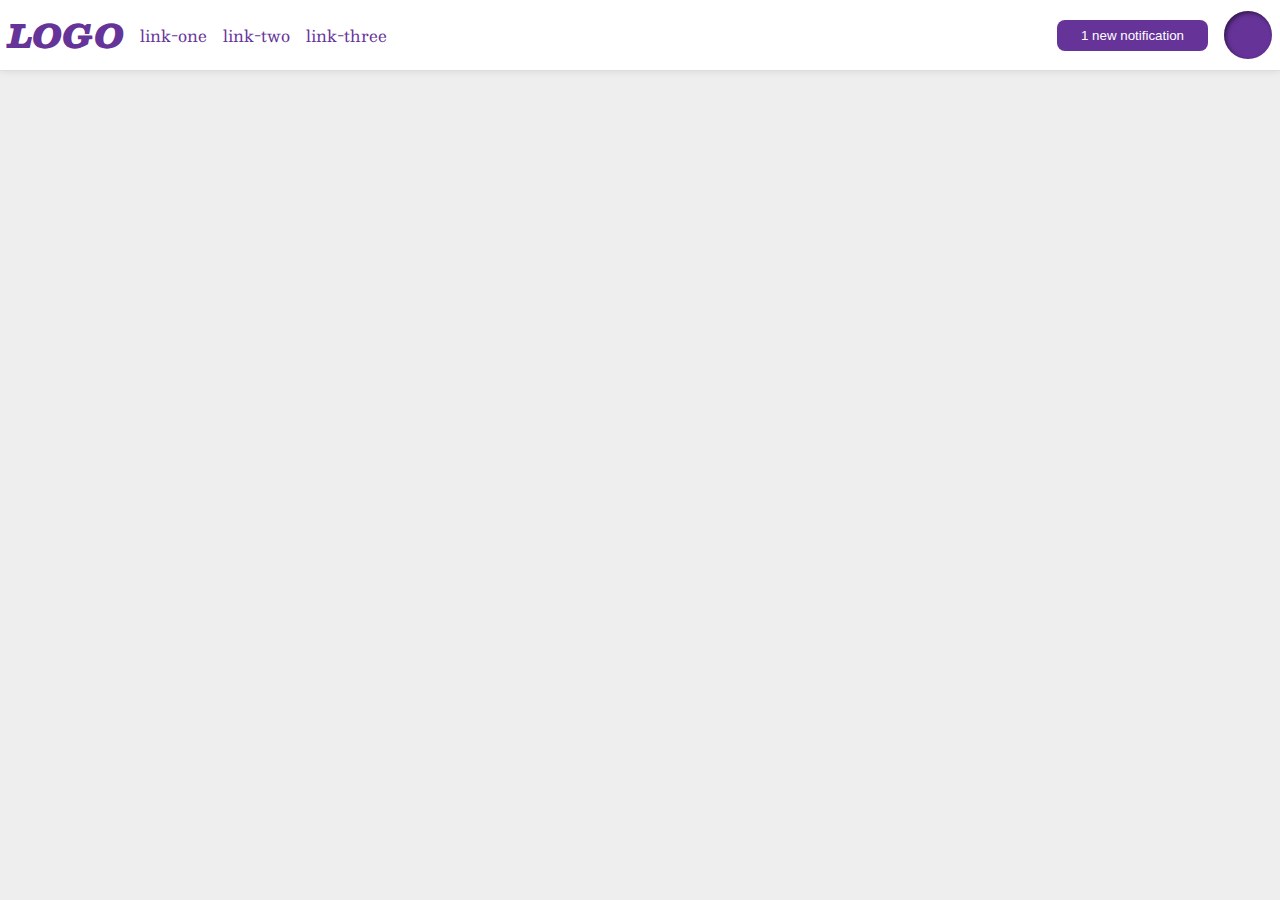
<file: flex/03-flex-header-2/index.html>
<!DOCTYPE html>
<html lang="en">
  <head>
    <meta charset="UTF-8">
    <meta http-equiv="X-UA-Compatible" content="IE=edge">
    <meta name="viewport" content="width=device-width, initial-scale=1.0">
    <title>Flex Header 2</title>
    <link rel="stylesheet" href="style.css">
  </head>
  <body>
    <div class="header">
      <div class="left-header">
        <div class="logo">
          LOGO
        </div>
        <ul class="links">
          <li><a href="google.com">link-one</a></li>
          <li><a href="google.com">link-two</a></li>
          <li><a href="google.com">link-three</a></li>
        </ul>
      </div>
      <div class="right-header">
        <button class="notifications">
          1 new notification
        </button>
        <div class="profile-image"></div>
      </div>
    </div>
  </body>
</html>
</file>
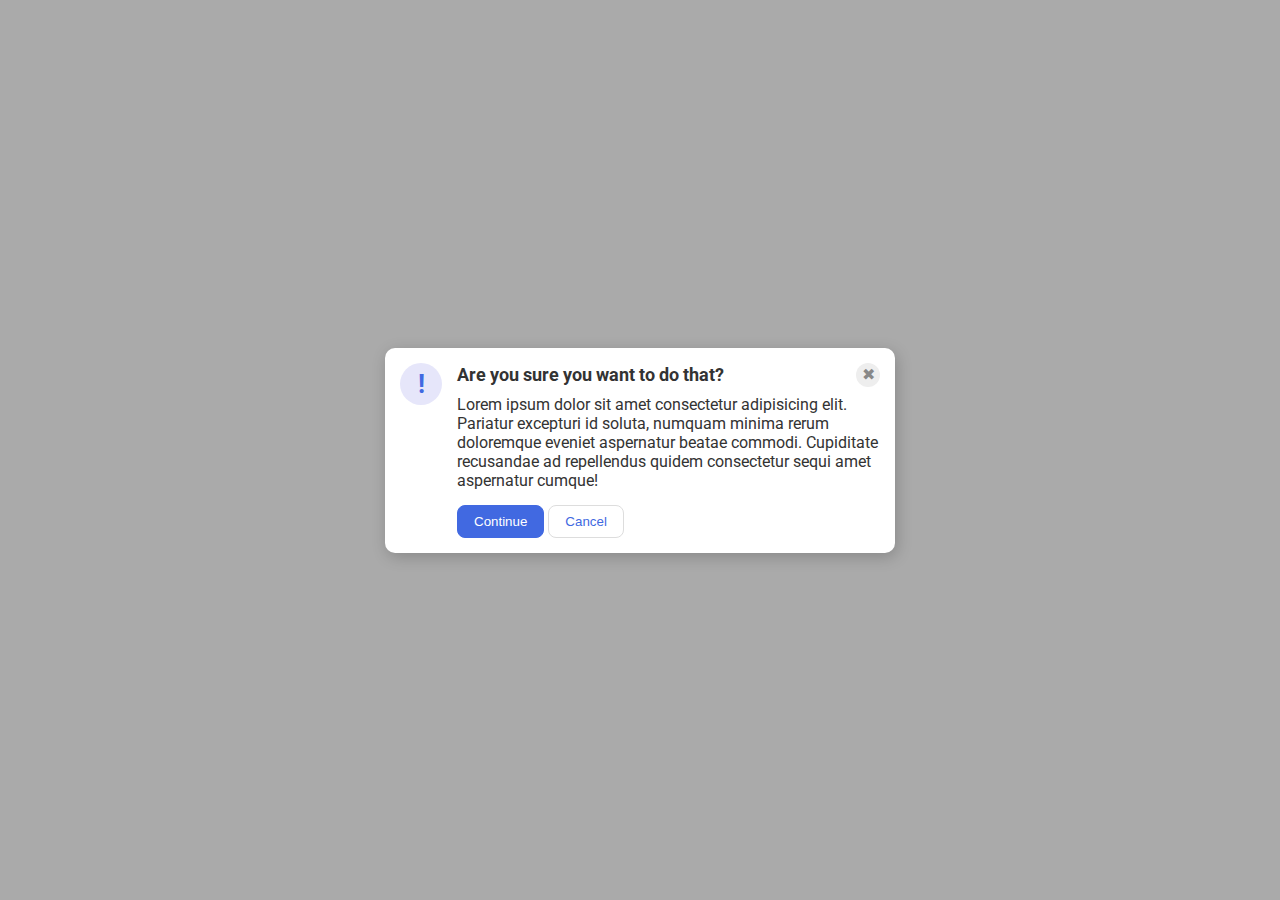
<file: flex/05-flex-modal/index.html>
<!DOCTYPE html>
<html lang="en">
  <head>
    <meta charset="UTF-8">
    <meta http-equiv="X-UA-Compatible" content="IE=edge">
    <meta name="viewport" content="width=device-width, initial-scale=1.0">
    <link rel="stylesheet" href="style.css">
    <title>Modal</title>
  </head>
  <body>
    <div class="modal">
        <div class="icon">!</div>
        <div class="container">
          <div class="header">Are you sure you want to do that?
            <div class="close-button">✖</div>
          </div>
          <div class="text">Lorem ipsum dolor sit amet consectetur adipisicing elit. Pariatur excepturi id soluta, numquam minima rerum doloremque eveniet aspernatur beatae commodi. Cupiditate recusandae ad repellendus quidem consectetur sequi amet aspernatur cumque!</div>
          <button class="continue">Continue</button>
          <button class="cancel">Cancel</button>
        </div>
    </div>
  </body>
</html>
</file>
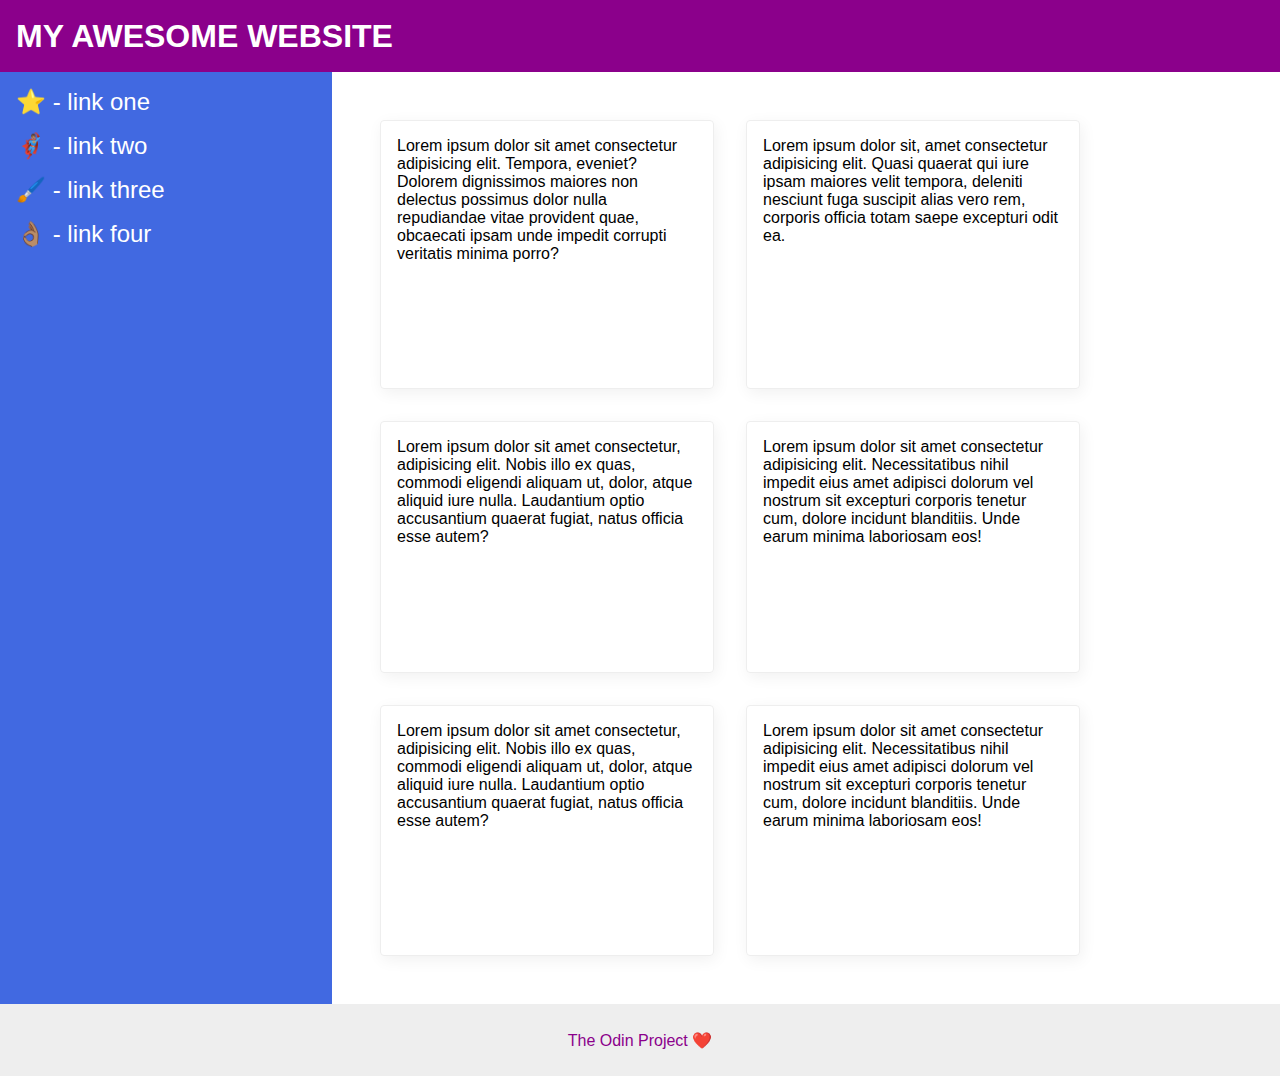
<file: flex/07-flex-layout-2/index.html>
<!DOCTYPE html>
<html lang="en">
  <head>
    <meta charset="UTF-8">
    <meta http-equiv="X-UA-Compatible" content="IE=edge">
    <meta name="viewport" content="width=device-width, initial-scale=1.0">
    <title>The Holy Grail</title>
    <link rel="stylesheet" href="style.css">
  </head>
  <body>
    <div class="header">
      <div class="text">MY AWESOME WEBSITE</div>
    </div>
    
    <div class="container">
      <div class="sidebar">
        <ul>
          <li><a href="#">⭐ - link one</a></li>
          <li><a href="#">🦸🏽‍♂️ - link two</a></li>
          <li><a href="#">🖌️ - link three</a></li>
          <li><a href="#">👌🏽 - link four</a></li>
        </ul>
      </div>

      <div class="content">
        <div class="card">Lorem ipsum dolor sit amet consectetur adipisicing elit. Tempora, eveniet? Dolorem dignissimos maiores non delectus possimus dolor nulla repudiandae vitae provident quae, obcaecati ipsam unde impedit corrupti veritatis minima porro?</div>
        <div class="card">Lorem ipsum dolor sit, amet consectetur adipisicing elit. Quasi quaerat qui iure ipsam maiores velit tempora, deleniti nesciunt fuga suscipit alias vero rem, corporis officia totam saepe excepturi odit ea.</div>
        <div class="card">Lorem ipsum dolor sit amet consectetur, adipisicing elit. Nobis illo ex quas, commodi eligendi aliquam ut, dolor, atque aliquid iure nulla. Laudantium optio accusantium quaerat fugiat, natus officia esse autem?</div>
        <div class="card">Lorem ipsum dolor sit amet consectetur adipisicing elit. Necessitatibus nihil impedit eius amet adipisci dolorum vel nostrum sit excepturi corporis tenetur cum, dolore incidunt blanditiis. Unde earum minima laboriosam eos!</div>
        <div class="card">Lorem ipsum dolor sit amet consectetur, adipisicing elit. Nobis illo ex quas, commodi eligendi aliquam ut, dolor, atque aliquid iure nulla. Laudantium optio accusantium quaerat fugiat, natus officia esse autem?</div>
        <div class="card">Lorem ipsum dolor sit amet consectetur adipisicing elit. Necessitatibus nihil impedit eius amet adipisci dolorum vel nostrum sit excepturi corporis tenetur cum, dolore incidunt blanditiis. Unde earum minima laboriosam eos!</div>
      </div>
    </div>
    <div class="footer">
      The Odin Project ❤️
    </div>
  </body>
</html>
</file>
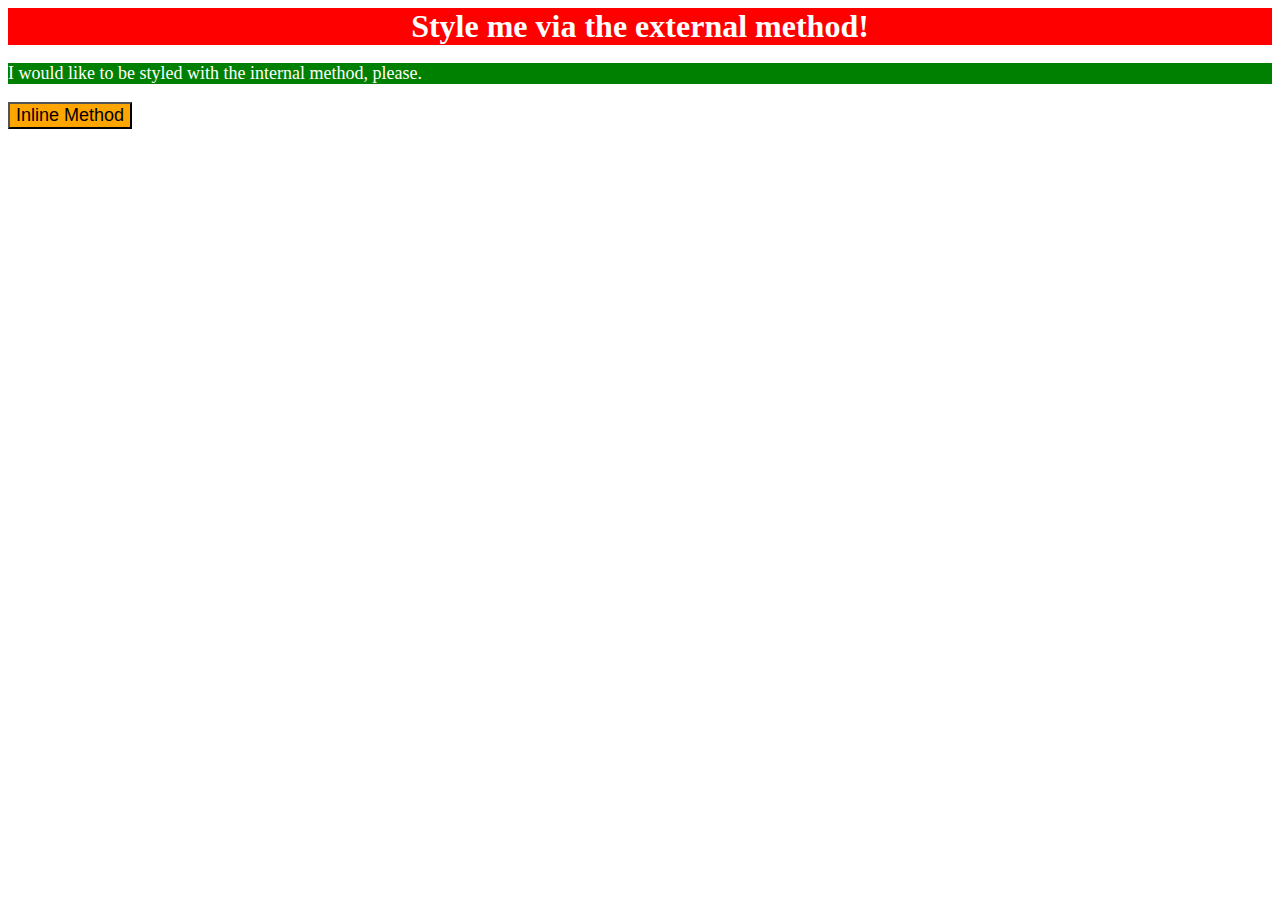
<file: foundations/01-css-methods/index.html>
<!DOCTYPE html>
<html lang="en">
  <head>
    <meta charset="UTF-8">
    <meta http-equiv="X-UA-Compatible" content="IE=edge">
    <meta name="viewport" content="width=device-width, initial-scale=1.0">
    <title>Methods for Adding CSS</title>
    <link rel="stylesheet" href="styles.css">
    <style>
      p {
        background-color: green;
        color: white;
        font-size: 18px;
      }
    </style>
  </head>
  <body>
    <div>Style me via the external method!</div>
    <p>I would like to be styled with the internal method, please.</p>
    <button style="background-color: orange; font-size:18px;">Inline Method</button>
  </body>
</html>
</file>
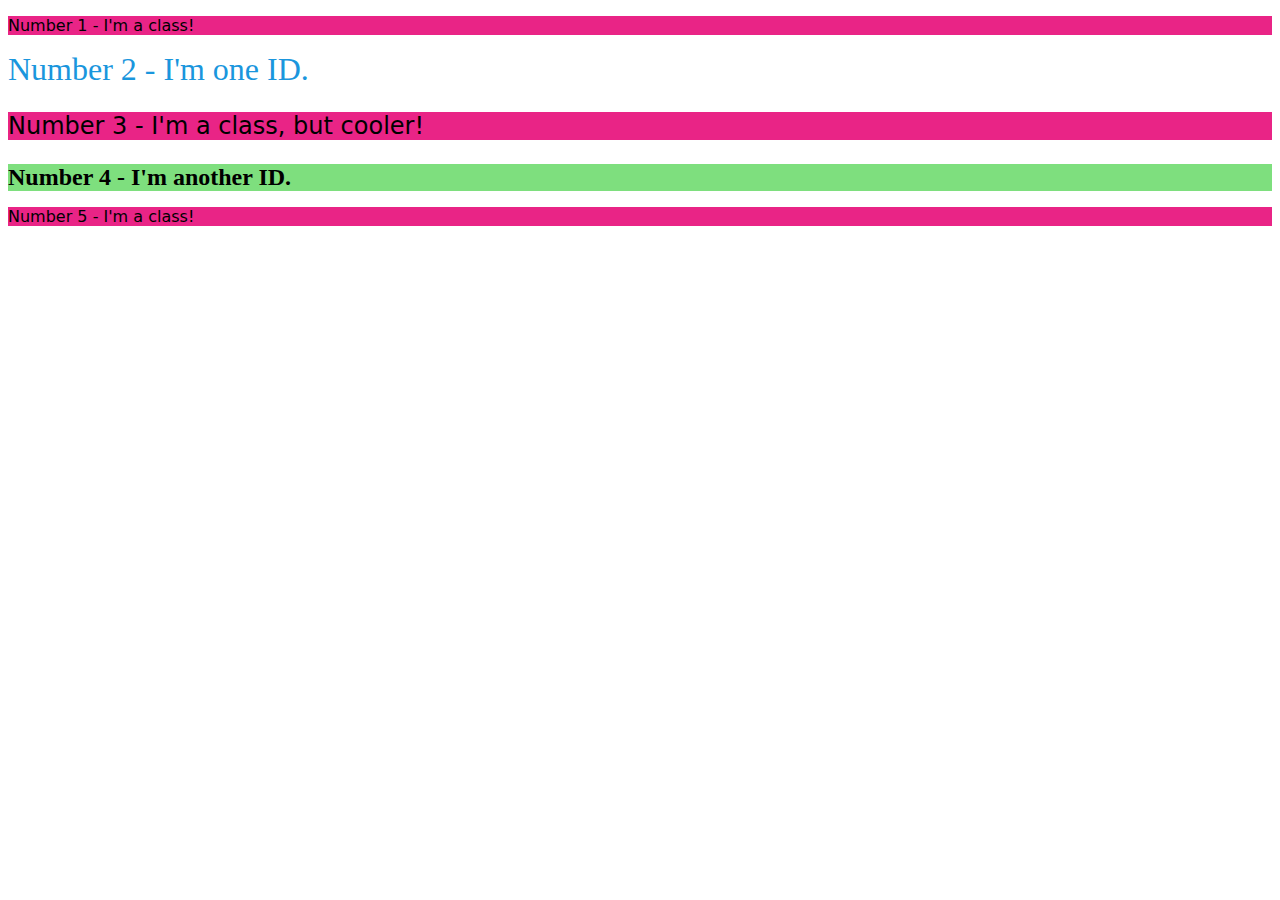
<file: foundations/02-class-id-selectors/index.html>
<!DOCTYPE html>
<html lang="en">
  <head>
    <meta charset="UTF-8">
    <meta http-equiv="X-UA-Compatible" content="IE=edge">
    <meta name="viewport" content="width=device-width, initial-scale=1.0">
    <title>Class and ID Selectors</title>
    <link rel="stylesheet" href="style.css">
  </head>
  <body>
    <p class="odd">Number 1 - I'm a class!</p>
    <div id="n2">Number 2 - I'm one ID.</div>
    <p class="odd" id="n3">Number 3 - I'm a class, but cooler!</p>
    <div id="n4">Number 4 - I'm another ID.</div>
    <p class="odd">Number 5 - I'm a class!</p>
  </body>
</html>
</file>
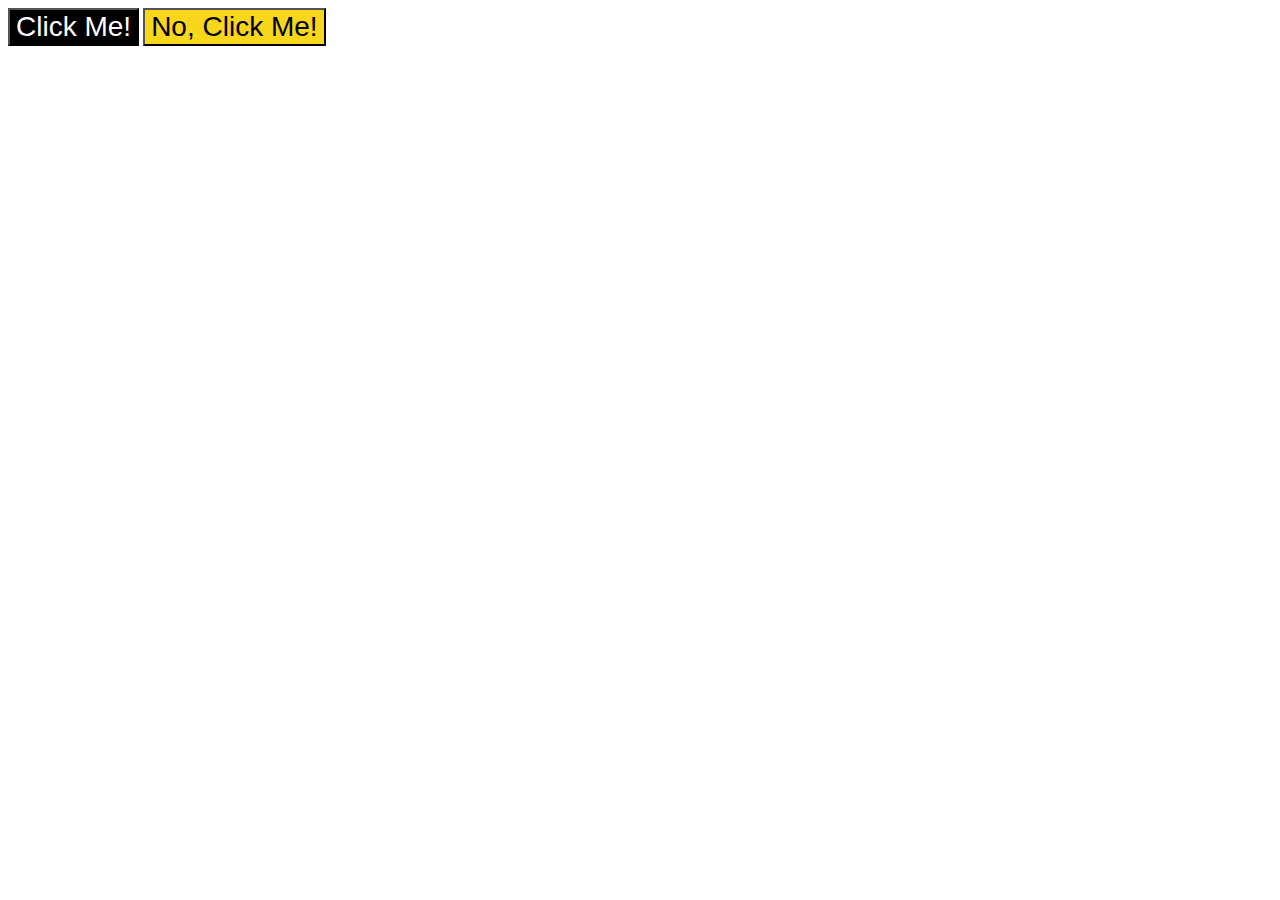
<file: foundations/03-grouping-selectors/index.html>
<!DOCTYPE html>
<html lang="en">
  <head>
    <meta charset="UTF-8">
    <meta http-equiv="X-UA-Compatible" content="IE=edge">
    <meta name="viewport" content="width=device-width, initial-scale=1.0">
    <title>Grouping Selectors</title>
    <link rel="stylesheet" href="style.css">
  </head>
  <body>
    <button class="element1">Click Me!</button>
    <button class="element2">No, Click Me!</button>
  </body>
</html>
</file>
<file: flex/03-flex-header-2/style.css>
/* this is some magical font-importing.  
you'll learn about it later. */
@import url('https://fonts.googleapis.com/css2?family=Besley:ital,wght@0,400;1,900&display=swap');

body {
  margin: 0;
  background: #eee;
  font-family: Besley, serif;
}

.header {
  background: white;
  border-bottom: 1px solid #ddd;
  box-shadow: 0 0 8px rgba(0,0,0,.1);
  display:flex;
  justify-content: space-between;
  padding: 8px;
}

.right-header,
.left-header {
  display: flex;
  align-items: center;
  gap: 16px;
}

.profile-image {
  background: rebeccapurple;
  box-shadow: inset 2px 2px 4px rgba(0,0,0,.5);
  border-radius: 50%;
  width: 48px;
  height: 48px;
}

.logo {
  color: rebeccapurple;
  font-size: 32px;
  font-weight: 900;
  font-style: italic;
}

button {
  border: none;
  border-radius: 8px;
  background: rebeccapurple;
  color: white;
  padding: 8px 24px;
}

a {
  /* this removes the line under our links */
  text-decoration: none;
  color: rebeccapurple;
}

ul {
  list-style-type: none;
  padding: 0;
  margin: 0;
  display: flex;
  gap: 16px;
}
</file>
<file: flex/05-flex-modal/style.css>
@import url('https://fonts.googleapis.com/css2?family=Roboto:wght@400;700&display=swap');

html, body {
  height: 100%;
}

body {
  font-family: Roboto, sans-serif;
  margin: 0;
  background: #aaa;
  color: #333;
  /* I'll give you this one for free lol */
  display: flex;
  align-items: center;
  justify-content: center;
}

.modal {
  background: white;
  width: 480px;
  border-radius: 10px;
  box-shadow: 2px 4px 16px rgba(0,0,0,.2);
  display: flex;
  padding: 15px;
  gap: 15px;
}

.icon {
  color: royalblue;
  font-size: 26px;
  font-weight: 700;
  background: lavender;
  width: 42px;
  height: 42px;
  border-radius: 50%;
  display: flex;
  align-items: center;
  justify-content: center;
  flex-shrink: 0;
}

.close-button {
  background: #eee;
  border-radius: 50%;
  color: #888;
  font-weight: 400;
  font-size: 16px;
  height: 24px;
  width: 24px;
  display: flex;
  align-items: center;
  justify-content: center;
  flex-shrink: 0;
}

button {
  padding: 8px 16px;
  border-radius: 8px;
}

button.continue {
  background: royalblue;
  border: 1px solid royalblue;
  color: white;
}

button.cancel {
  background: white;
  border: 1px solid #ddd;
  color: royalblue;
}

.header {
  display: flex;
  align-items: center;
  justify-content: space-between;
  font-size: 18px;
  font-weight: 700;
  margin-bottom: 8px;

}

.text {
  margin-bottom: 15px;
}
</file>
<file: flex/07-flex-layout-2/style.css>
body {
  font-family: -apple-system, BlinkMacSystemFont, 'Segoe UI', Roboto, Oxygen, Ubuntu, Cantarell, 'Open Sans', 'Helvetica Neue', sans-serif;
  margin: 0;
  min-height: 100vh;
  display: flex;
  flex-direction: column;
}

.header {
  height: 72px;
  background: darkmagenta;
  color: white;
  font-size: 32px;
  font-weight: 900;
  display: flex;
  align-items: center;
  padding: 0 16px;
}

.container {
  flex: 1;
  display: flex;
}

.sidebar {
  width: 300px;
  height: 100vh;
  background: royalblue;
  flex-shrink: 0;
  padding: 16px;
}

ul {
  list-style-type: none;
  margin: 0;
  padding: 0;
}

li {
  margin-bottom: 16px;
}

a {
  text-decoration: none;
  color: white;
  font-size: 24px;
}

.content {
  display: flex;
  flex-wrap: wrap;
  padding: 32px;
}

.card {
  border: 1px solid #eee;
  box-shadow: 2px 4px 16px rgba(0,0,0,.06);
  border-radius: 4px;
  width: 300px;
  padding: 16px;
  margin: 16px;
}

.footer {
  height: 72px;
  background: #eee;
  color: darkmagenta;
  display: flex;
  justify-content: center;
  align-items: center;
}
</file>
<file: foundations/01-css-methods/styles.css>
div {
  background-color: red;
  color: white;
  font-size: 32px;
  text-align: center;
  font-weight: bold;
}
</file>
<file: foundations/02-class-id-selectors/style.css>
.odd {
  background-color: #e92486;
  font-family: Verdana, 'DejaVu Sans', sans-serif;
}

#n2 {
  color: #1a96dd;
  font-size: 32px;
}

#n3 {
  font-size: 24px;
}

#n4 {
  background-color: #7edf7e;
  font-size: 24px;
  font-weight: bold;
}
</file>
<file: foundations/03-grouping-selectors/style.css>
.element1,
.element2 {
    font-size: 28px;
    font-family: Helvetica, 'Times New Roman', sans-serif;
}

.element1 {
    background-color: #000;
    color: #fff;
}

.element2 {
    background-color: #f7d61b;
}
</file>
